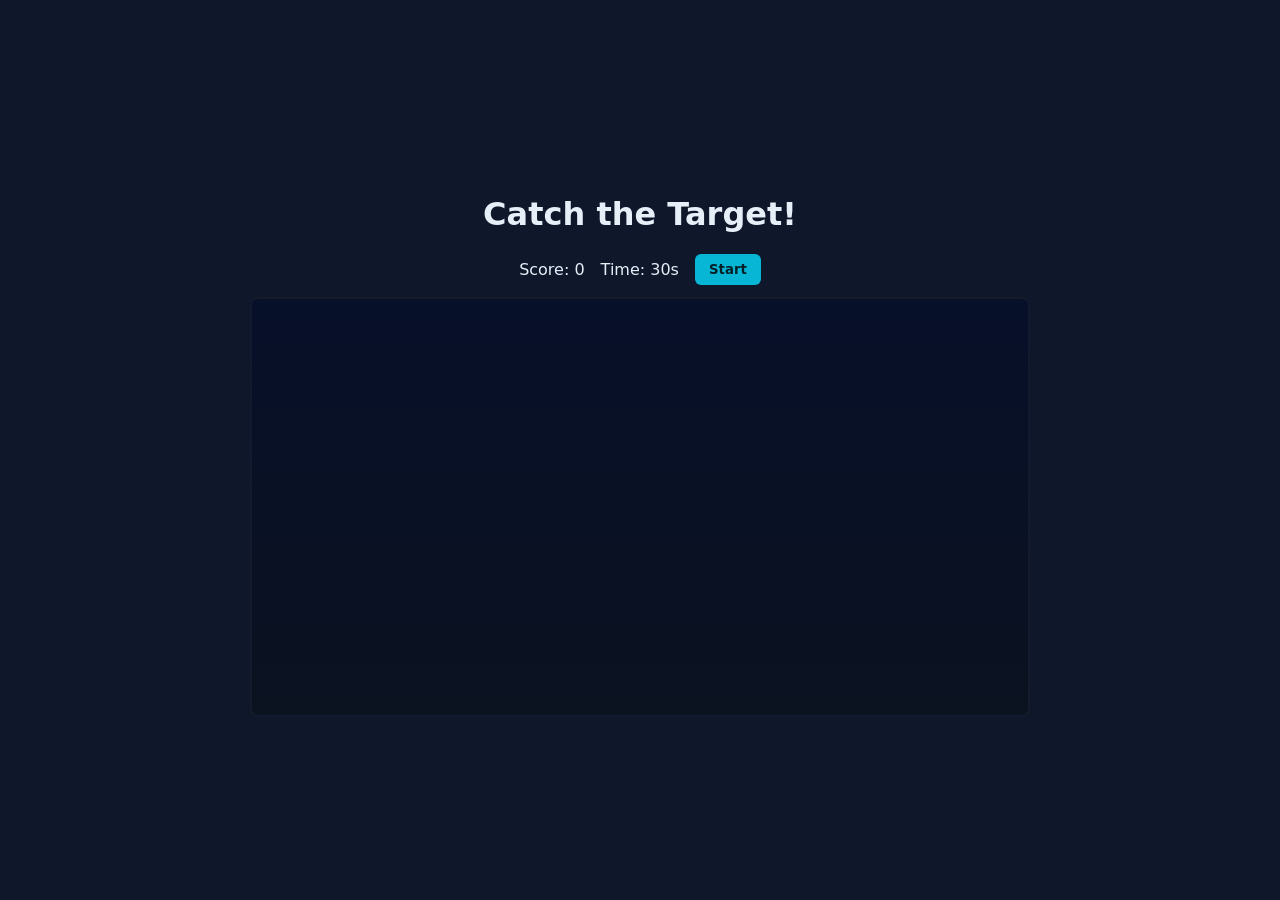
<file: html_game/index.html>
<!doctype html>
<html lang="en">
<head>
  <meta charset="utf-8" />
  <meta name="viewport" content="width=device-width,initial-scale=1" />
  <title>Catch the Target</title>
  <link rel="stylesheet" href="style.css">
</head>
<body>
  <div class="container">
    <h1>Catch the Target!</h1>
    <div class="hud">
      <div>Score: <span id="score">0</span></div>
      <div>Time: <span id="time">30</span>s</div>
      <button id="startBtn">Start</button>
    </div>

    <div id="gameArea" class="game-area">
      <!-- target will be injected here -->
    </div>

    <div id="message" class="message"></div>
  </div>
  <script src="script.js"></script>
</body>
</html>
</file>
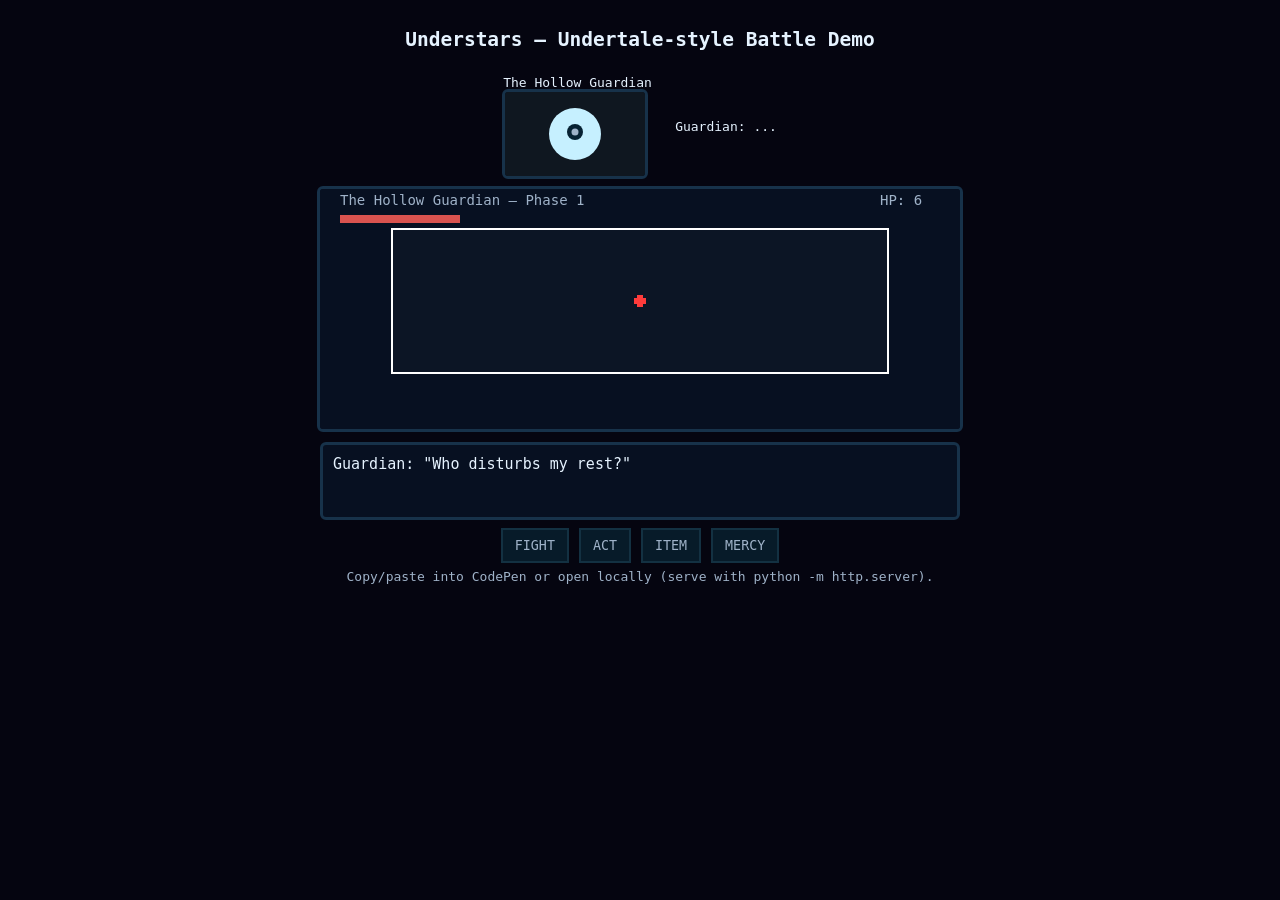
<file: undertale_visual.html>
<!doctype html>
<html lang="en">
<head>
  <meta charset="utf-8" />
  <meta name="viewport" content="width=device-width,initial-scale=1" />
  <title>Understars — Undertale-style Battle Demo</title>
  <style>
    /* Retro / Undertale-ish UI tweaks */
    html,body{height:100%;margin:0;background:#050510;color:#e6f3ff;font-family:monospace}
    .wrap{display:flex;flex-direction:column;align-items:center;padding:12px}
    canvas{background:#071021;border:3px solid #17324a;border-radius:6px}
    .hud{margin:8px 0;display:flex;gap:12px;align-items:center}
    .dialogue{width:640px;height:78px;background:#071021;border:3px solid #17324a;border-radius:6px;margin-top:10px;padding:10px;box-sizing:border-box;color:#e6f3ff}
    .dialogue .text{font-family:monospace;font-size:15px;line-height:1.2}
    .menu{display:flex;gap:10px;margin-top:8px}
    .menu .btn{background:#071b29;padding:8px 12px;border:2px solid #133142;color:#9fb2c8;cursor:pointer;font-family:monospace}
    .menu .btn.active{background:#1b4158;color:#fff;border-color:#6fd0ff}
    .note{font-size:12px;opacity:.9}
  </style>
</head>
<body>
  <div class="wrap">
    <h2>Understars — Undertale-style Battle Demo</h2>
    <div class="hud">
      <div id="bossArea" style="display:flex;gap:12px;align-items:center">
        <div style="width:160px">
          <div id="bossName">The Hollow Guardian</div>
          <div id="bossPortrait" style="width:140px;height:84px;background:#0f1720;border:2px solid #183248;border-radius:6px;display:flex;align-items:center;justify-content:center;color:#9fb2c8">
            <canvas id="portraitCanvas" width="140" height="84"></canvas>
          </div>
        </div>
        <div id="bossLine">Guardian: ...</div>
      </div>
    </div>

    <canvas id="game" width="640" height="240"></canvas>

    <div class="dialogue"><div id="dialogText" class="text">A strange guardian appears.</div></div>

    <div class="menu">
      <button id="fightBtn" class="btn">FIGHT</button>
      <button id="actBtn" class="btn">ACT</button>
      <button id="itemBtn" class="btn">ITEM</button>
      <button id="mercyBtn" class="btn">MERCY</button>
    </div>

    <div style="margin-top:6px;color:#9fb2c8">Copy/paste into CodePen or open locally (serve with python -m http.server).</div>
  </div>

  <script>
  // ====== Setup ======
  const canvas = document.getElementById('game');
  const ctx = canvas.getContext('2d');
  ctx.imageSmoothingEnabled = false; // pixel look
  const W = canvas.width, H = canvas.height;

  // portrait canvas
  const pCanvas = document.getElementById('portraitCanvas');
  const pCtx = pCanvas.getContext('2d');
  let portraitState = 'idle'; // idle,dodge,hit,dead

  // battle box
  const BB = {x: 72, y: 40, w: 496, h: 144}; // smaller canvas area to feel Undertale

  // heart (pixel) - will draw pixel heart grid
  const heart = {x: BB.x + BB.w/2, y: BB.y + BB.h/2, size:12, hp:6, flash:0};
  let keys = {};

  // boss
  const boss = {name:'The Hollow Guardian', phase:1, hp:60, maxHp:60};
  const bossLines = [
    "You woke it from its slumber.",
    "It watches with a single eye.",
    "Do you truly wish to fight?"
  ];

  // state machine: menu -> telegraph -> attack -> menu
  let state = 'menu';
  let dialogQueue = [];
  const dialogEl = document.getElementById('dialogText');

  // telegraph / attack
  let telegraph = null; // {type,x,y,ticks}
  let projectiles = [];

  // audio
  let audioCtx = null;
  function ensureAudio(){ if(!audioCtx) audioCtx = new (window.AudioContext||window.webkitAudioContext)(); }
  function playTone(freq, duration=0.08, vol=0.05){ ensureAudio(); const o = audioCtx.createOscillator(); const g = audioCtx.createGain(); o.type='sine'; o.frequency.value=freq; g.gain.value=vol; o.connect(g); g.connect(audioCtx.destination); o.start(); o.stop(audioCtx.currentTime+duration); }

  // telegraphed attack patterns
  function planTelegraph(action){
    // choose attack pattern by name
    if(action==='fight'){
      // boss prepares big shards sweep
      const y = BB.y + 20 + Math.floor(Math.random()*4)*(BB.h-40)/4;
      telegraph = {type:'shards', x:null, y, ticks:60, color:'#8bd3ff'}; // 1s telegraph
    } else if(action==='act'){
      const laneX = BB.x + 30 + Math.floor(Math.random()*6)*((BB.w-60)/6);
      telegraph = {type:'spikes', x:laneX, y:BB.y+BB.h+6, ticks:50, color:'#6fb1ff'};
    } else if(action==='mercy'){
      const y = BB.y + 10 + Math.random()*(BB.h-20);
      telegraph = {type:'vine_laser', x:BB.x-40, y, ticks:70, color:'#6fb1ff'};
    } else { // item or default
      const y = BB.y + 20 + Math.random()*(BB.h-40);
      telegraph = {type:'shards', x:null, y, ticks:60, color:'#8bd3ff'};
    }
  }

  // spawn actual projectiles after telegraph ends
  function spawnFromTelegraph(){
    if(!telegraph) return;
    const t = telegraph;
    if(t.type==='shards'){
      const fromLeft = Math.random()<0.5;
      for(let i=0;i<6;i++){
        const yy = t.y + (i-3)*8 + (Math.random()*6-3);
        projectiles.push({type:'shard', x: fromLeft? -16: W+16, y: yy, vx: fromLeft? 3.5: -3.5, symbol:'*', color:t.color});
      }
    } else if(t.type==='spikes'){
      for(let i=0;i<4;i++) projectiles.push({type:'spike', x: t.x, y: t.y + i*12, vy:-6, symbol:'^', color:t.color});
    } else if(t.type==='vine_laser'){
      for(let i=0;i<3;i++) projectiles.push({type:'vine', x: t.x - i*40, y: t.y + i*6, vx:6.8, symbol:'~', color:t.color});
    }
    playTone(220,0.08,0.08);
    telegraph = null;
    state = 'attack';
  }

  // draw telegraph marker
  function drawTelegraph(){
    if(!telegraph) return;
    const t = telegraph;
    ctx.save();
    ctx.globalAlpha = 0.9 + Math.sin(Date.now()/80)*0.1;
    ctx.strokeStyle = t.color; ctx.lineWidth = 2; ctx.setLineDash([6,4]);
    if(t.type==='shards'){
      ctx.beginPath(); ctx.moveTo(BB.x, t.y); ctx.lineTo(BB.x+BB.w, t.y); ctx.stroke();
      ctx.fillStyle = t.color; ctx.font='14px monospace'; ctx.fillText(Math.ceil(t.ticks/60+0.1), BB.x+BB.w-24, t.y-8);
    } else if(t.type==='spikes'){
      ctx.beginPath(); ctx.rect(t.x-10, BB.y, 20, BB.h); ctx.stroke(); ctx.fillStyle=t.color; ctx.fillText(Math.ceil(t.ticks/60+0.1), t.x-6, BB.y+14);
    } else if(t.type==='vine_laser'){
      ctx.beginPath(); ctx.moveTo(BB.x, t.y); ctx.lineTo(BB.x+BB.w, t.y); ctx.stroke(); ctx.fillStyle=t.color; ctx.fillText(Math.ceil(t.ticks/60+0.1), BB.x+BB.w-24, t.y-8);
    }
    ctx.setLineDash([]);
    ctx.restore();
  }

  // typed dialogue helper
  function enqueueDialog(lines){ dialogQueue.push(...lines); if(state!=='dialog') showNextDialog(); }
  function showNextDialog(){ if(dialogQueue.length===0){ state='menu'; return; } state='dialog'; const line = dialogQueue.shift(); typeText(line, ()=>{ setTimeout(showNextDialog, 600); }); }
  function typeText(txt, cb){ dialogEl.textContent=''; let i=0; const speed=18; function step(){ if(i<=txt.length){ dialogEl.textContent = txt.slice(0,i); i++; setTimeout(step, speed); } else cb&&cb(); } step(); }

  // draw pixel heart
  function drawPixelHeart(x,y,sz,flash){
    const cols = [[0,1,1,0],[1,1,1,1],[1,1,1,1],[0,1,1,0]]; // 4x4 scaled
    const scale = Math.round(sz/4);
    for(let ry=0;ry<4;ry++){
      for(let rx=0;rx<4;rx++){
        if(cols[ry][rx]){
          ctx.fillStyle = flash? '#fff':'#ff3b3b';
          ctx.fillRect(x - 2*scale + rx*scale, y - 2*scale + ry*scale, scale, scale);
        }
      }
    }
  }

  // portrait drawing
  function drawPortrait(){
    const w=pCanvas.width, h=pCanvas.height; pCtx.clearRect(0,0,w,h);
    pCtx.fillStyle='#0f1720'; pCtx.fillRect(0,0,w,h);
    const cx=w/2, cy=h/2;
    pCtx.fillStyle='#c6f0ff'; pCtx.beginPath(); pCtx.arc(cx,cy,26,0,Math.PI*2); pCtx.fill();
    pCtx.fillStyle='#072233';
    if(portraitState==='idle'){
      pCtx.beginPath(); pCtx.arc(cx,cy-2,8,0,Math.PI*2); pCtx.fill();
      pCtx.fillStyle='#9fb2c8'; pCtx.beginPath(); pCtx.arc(cx,cy-2,3.5,0,Math.PI*2); pCtx.fill();
    } else if(portraitState==='dodge'){
      pCtx.fillStyle='#072233'; pCtx.fillRect(cx-12, cy-8, 24, 6);
    } else if(portraitState==='hit'){
      pCtx.strokeStyle='#072233'; pCtx.lineWidth=3; pCtx.beginPath(); pCtx.moveTo(cx-10,cy-10); pCtx.lineTo(cx-4,cy-4); pCtx.moveTo(cx-10,cy-4); pCtx.lineTo(cx-4,cy-10);
      pCtx.moveTo(cx+4,cy-10); pCtx.lineTo(cx+10,cy-4); pCtx.moveTo(cx+4,cy-4); pCtx.lineTo(cx+10,cy-10); pCtx.stroke();
    } else if(portraitState==='dead'){
      pCtx.fillStyle='#072233'; pCtx.fillRect(cx-12,cy-6,24,28);
    }
  }

  // update/draw loops
  function update(){
    // dialog state handled separately
    if(state==='telegraph'){
      if(telegraph){ telegraph.ticks--; if(telegraph.ticks<=0) spawnFromTelegraph(); }
    } else if(state==='attack'){
      // update projectiles
      for(let p of projectiles){ if(p.vx) p.x += p.vx; if(p.vy) p.y += p.vy; }
      projectiles = projectiles.filter(p=>p.x>-60 && p.x<W+60 && p.y>-60 && p.y<H+60);
      // collisions
      for(let p of projectiles){ if(hitTest(p)){ heart.flash=6; heart.hp--; p._hit=true; playTone(120,0.05,0.08); portraitState='hit'; setTimeout(()=>portraitState='idle',300); }
        }
      projectiles = projectiles.filter(p=>!p._hit);
      if(projectiles.length===0 && telegraph===null){ // attack ended
        enqueueDialog(["Guardian: That was... invigorating."]); state='dialog';
      }
    }
  }

  function hitTest(p){ const px=heart.x, py=heart.y; const dx=Math.abs(px-p.x), dy=Math.abs(py-p.y); if(p.type==='spike') return Math.abs(px - p.x) < 14 && p.y < BB.y+BB.h; return dx<14 && dy<14; }

  function draw(){ ctx.clearRect(0,0,W,H);
    // background
    ctx.fillStyle='#071021'; ctx.fillRect(0,0,W,H);

    // draw battle box
    ctx.strokeStyle='#fff'; ctx.lineWidth=2; ctx.strokeRect(BB.x,BB.y,BB.w,BB.h);
    ctx.fillStyle='rgba(255,255,255,0.02)'; ctx.fillRect(BB.x,BB.y,BB.w,BB.h);

    // draw telegraph if any
    drawTelegraph();

    // draw projectiles
    for(let p of projectiles){ ctx.fillStyle = p.color; ctx.font='18px monospace'; ctx.textAlign='center'; ctx.textBaseline='middle'; ctx.fillText(p.symbol, p.x, p.y); }

    // draw pixel heart (player)
    drawPixelHeart(heart.x, heart.y, heart.size, heart.flash>0);

    // HUD
    ctx.fillStyle='#9fb2c8'; ctx.font='14px monospace'; ctx.fillText(`${boss.name} — Phase ${boss.phase}`, 20, 16);
    // hp bar
    const barX=20, barY=20, barW=120; ctx.fillStyle='#2b3b46'; ctx.fillRect(barX,barY+6,barW,8); ctx.fillStyle='#d9534f'; ctx.fillRect(barX,barY+6, Math.max(0,(boss.hp/boss.maxHp)*barW),8);
    ctx.fillStyle='#9fb2c8'; ctx.fillText(`HP: ${heart.hp}`, W-80, 16);

    // portrait canvas is separate
    drawPortrait();
  }

  // menu interactions
  document.getElementById('fightBtn').addEventListener('click', ()=>{ if(state!=='menu') return; playTone(880,0.05,0.06); enqueueDialog(["You choose FIGHT."]); planTelegraph('fight'); state='telegraph'; });
  document.getElementById('actBtn').addEventListener('click', ()=>{ if(state!=='menu') return; playTone(660,0.05,0.06); enqueueDialog(["You try to ACT."]); planTelegraph('act'); state='telegraph'; });
  document.getElementById('itemBtn').addEventListener('click', ()=>{ if(state!=='menu') return; playTone(440,0.05,0.06); enqueueDialog(["You use an ITEM."]); heart.hp = Math.min(6, heart.hp+2); });
  document.getElementById('mercyBtn').addEventListener('click', ()=>{ if(state!=='menu') return; playTone(520,0.05,0.06); enqueueDialog(["You attempt MERCY..."]); planTelegraph('mercy'); state='telegraph'; });

  // keyboard movement during attack state only
  window.addEventListener('keydown', e=>{ keys[e.key]=true; if(['ArrowLeft','ArrowRight','ArrowUp','ArrowDown','a','d','w','s'].includes(e.key)) e.preventDefault(); });
  window.addEventListener('keyup', e=>{ keys[e.key]=false; });

  // allow movement only while in 'attack'
  function handleMovement(){ if(state!=='attack') return; if(keys['ArrowLeft']||keys['a']) heart.x -= 4; if(keys['ArrowRight']||keys['d']) heart.x += 4; if(keys['ArrowUp']||keys['w']) heart.y -=4; if(keys['ArrowDown']||keys['s']) heart.y +=4; heart.x = Math.max(BB.x+8, Math.min(BB.x+BB.w-8, heart.x)); heart.y = Math.max(BB.y+8, Math.min(BB.y+BB.h-8, heart.y)); }

  // main loop
  function mainLoop(){ handleMovement(); update(); draw(); requestAnimationFrame(mainLoop); }

  // start with intro dialog
  enqueueDialog(["Guardian: \"Who disturbs my rest?\"","Guardian: \"I will test your resolve.\""]);

  mainLoop();
  </script>
</body>
</html>
</file>
<file: html_game/style.css>
*{box-sizing:border-box;font-family:system-ui,Segoe UI,Roboto,Helvetica,Arial,sans-serif}
body{background:#0f172a;color:#e6eef8;display:flex;align-items:center;justify-content:center;height:100vh;margin:0}
.container{width:780px;max-width:95%;text-align:center}
.hud{display:flex;gap:16px;justify-content:center;align-items:center;margin-bottom:12px}
.game-area{position:relative;background:linear-gradient(180deg,#071029,#0b1220);height:420px;border-radius:8px;overflow:hidden;border:2px solid rgba(255,255,255,0.04)}
.target{position:absolute;width:60px;height:60px;background:#ff0066;border-radius:8px;display:flex;align-items:center;justify-content:center;color:white;font-weight:700;cursor:pointer;box-shadow:0 6px 18px rgba(255,0,102,0.18)}
.message{margin-top:10px;font-size:18px}
#startBtn{padding:8px 14px;border-radius:6px;border:none;background:#06b6d4;color:#042028;font-weight:600;cursor:pointer}
#startBtn:active{transform:translateY(1px)}
</file>
